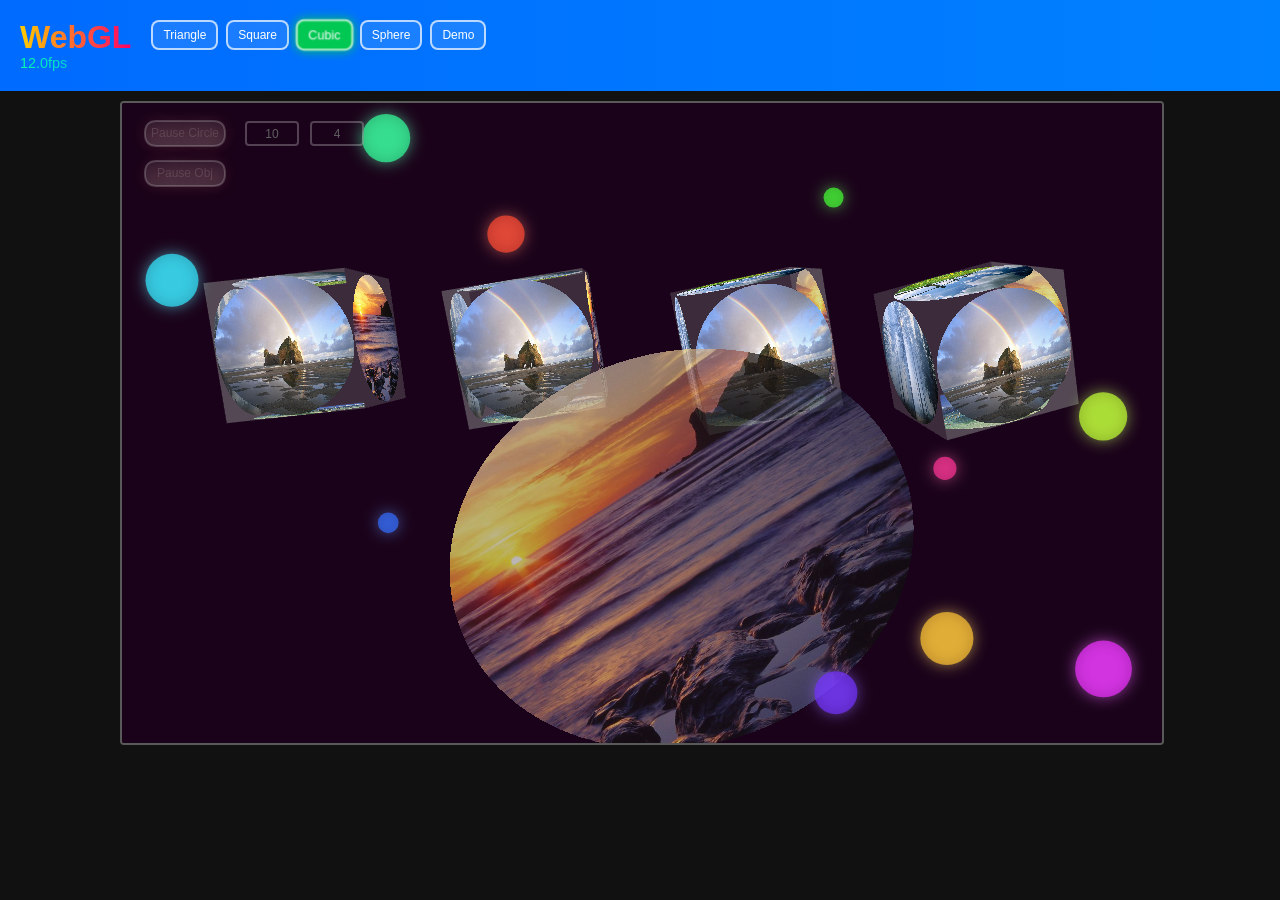
<file: index.html>
<!DOCTYPE html>
<html lang="en">
<head>
<meta charset="UTF-8">
<meta name="viewport" content="width=device-width, initial-scale=1.0">
<title>WebGL Demo</title>
<style>
  body {
    font-family: sans-serif;
    margin: 0;
    background: #111;
    color: white;
  }

  /* === GRADIENT HEADER SECTION === */
  .header {
    background: linear-gradient(90deg, #006bff, #00c3ff);
    background-size: 400% 400%;
    animation: gradientMove 12s ease infinite;
    padding: 20px;
  }

  @keyframes gradientMove {
    0% { background-position: 0% 50%; }
    50% { background-position: 100% 50%; }
    100% { background-position: 0% 50%; }
  }

  .container {
    display: flex;
    align-items: flex-start;
    flex-wrap: wrap;
  }

  .text-block {
    flex: 0 0 auto;
    margin-right: 20px;
  }

  .large-text {
    font-size: 2em;
    font-weight: bold;
    line-height: 1.1;
    background: linear-gradient(90deg, #ffcc00, #ff0066);
    -webkit-background-clip: text;
    -webkit-text-fill-color: transparent;
  }

  .small-text {
    font-size: 0.9em;
    background: linear-gradient(90deg, #00ffaa, #0099ff);
    -webkit-background-clip: text;
    -webkit-text-fill-color: transparent;
  }

  .button-container {
    display: flex;
    flex-wrap: wrap;
    gap: 8px;
    flex: 1;
  }

  button {
    padding: 6px 10px;
    border: 2px solid rgba(255, 255, 255, 0.7);
    background: rgba(255, 255, 255, 0.1);
    color: white;
    font-size: 12px;
    border-radius: 8px;
    cursor: pointer;
    transition: all 0.3s ease;
    backdrop-filter: blur(5px); /* nice frosted glass effect */
  }

  button:hover {
    background: rgba(255, 255, 255, 0.25);
    transform: scale(1.05);
    border-color: rgba(255, 255, 255, 1);
  }

  button.active {
    background-color: #00c853; /* green */
    transform: scale(1.05);
    box-shadow: 0 0 10px #00c853;
  }

  /* === CANVAS SECTION (OVERLAPPING) === */
  .canvas-wrapper {
    position: relative;
    margin: 10px auto; /* center horizontally */
  }

  canvas {
    position: absolute;
    top: 0;
    left: 0;
    border-radius: 4px;
    display: block;
  }

  #myGL {
    z-index: 0; /* background */
    border: 2px solid rgba(255, 255, 255, 0.3);
  }

  #uiCanvas {
    z-index: 1; /* on top */
    border: 2px solid rgba(255, 255, 255, 0.3);
    pointer-events: auto; /* let clicks pass through */
  }
  
  .myEdit:hover {
    background: rgba(255, 255, 255, 0.25);
    transform: scale(1.05);
    border: 2px solid rgba(255, 255, 255, 1.0);
    color: white;
  }

  .myEdit {
    position: absolute;
    top: 20px;
    left: 125px;
    width: 50px;
    height: 20px;
    background: rgba(255,255,255,0.0);
    border: 2px solid rgba(255, 255, 255, 0.25);
    font-size: 12px;
	text-align: center;      /* centers the text horizontally */
	border-radius: 4px;
    padding: 1px 0px 0px 0px;
    outline: none;
    backdrop-filter: blur(4px);
    z-index: 2; /* on top */
  }
  
  #editBox1 {
     left: 190px;       /* X position for first box */
  }

  .myEdit::placeholder {
    color: #606060;
  }
  
  input {
    color: #606060;
  }
  
  canvas:focus {
	outline: none;
  }

</style>
</head>
<body>

<!-- Gradient header (text + buttons) -->
<div class="header">
  <div class="container">
    <div class="text-block">
      <div class="large-text">WebGL</div>
      <div class="small-text" id="info">info</div>
    </div>

    <div class="button-container">
      <button class="myButton" id="1">Triangle</button>
      <button class="myButton" id="2">Square</button>
      <button class="myButton active" id="3">Cubic</button>
      <button class="myButton" id="4">Sphere</button>
      <button class="myButton" id="5">Demo</button>
      <!--button class="myButton" id="5">Services</button>
      <button class="myButton" id="6">Contact</button>
      <button class="myButton" id="7">Blog</button>
      <button class="myButton" id="8">Store</button>
      <button class="myButton" id="9">FAQ</button>
      <button class="myButton" id="10">Support</button -->
    </div>
  </div>
</div>

  <!-- Overlapping canvases -->
  <div class="canvas-wrapper">
    <canvas id="myGL" width="1040" height="640"></canvas>
    <canvas id="my2D" width="1040" height="640"></canvas>
    <input type="text" class="myEdit" id="editBox" placeholder="Enter text...">
    <input type="text" class="myEdit" id="editBox1" placeholder="Enter text...">

	<!-- Demo Video -->
	<button id="101" onclick="playVideo('01.mp4')">GUI Skin</button>
	<button id="102" onclick="playVideo('02.mp4')">MovieDIY</button>

	<br><br>
  	<video id="videoP" controls>
		<source id="videoS" src="01.mp4" type="video/mp4">
            Your browser does not support WMV.
	</video>	

  </div>

  <script src="glMatrix-0.9.5.min.js"></script>
  <!-- script src="gl-matrix-min.js"></script -->
  <script src="Common.js"></script>
  <script src="shaderSimple.js"></script>
  <script src="scene.js"></script>
  <script src="DemoVideo.js"></script> 
  <script src="main.js"></script>
</body>
</html>
</file>
